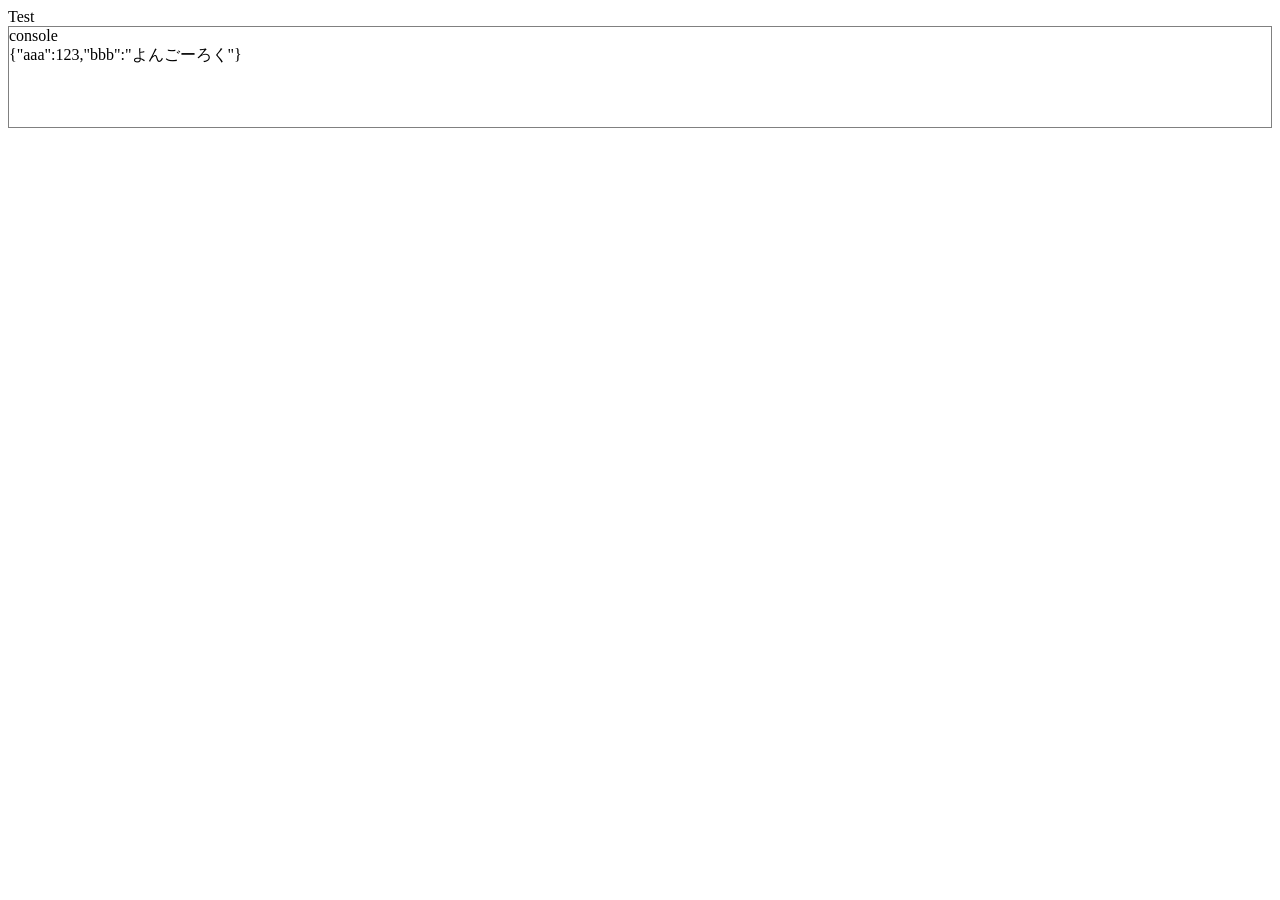
<file: expTest/index.html>
<!DOCTYPE html>
<html lang="ja">
  <head>
    <meta charset="utf-8">
    <title>Import Export Test</title>
    <script src="test1.js"></script>
  </head>
  <body>
    <div style="height:200px;">
      Test
    <div>
    <div id="console" style="height:100px; border:1px solid gray; overflow:scroll;">console<br /></div>
    <script>
      let testObj = {aaa:123, bbb:"よんごーろく"};
      consoleLog(testObj);
    </script>
  </body>
</html>
</file>
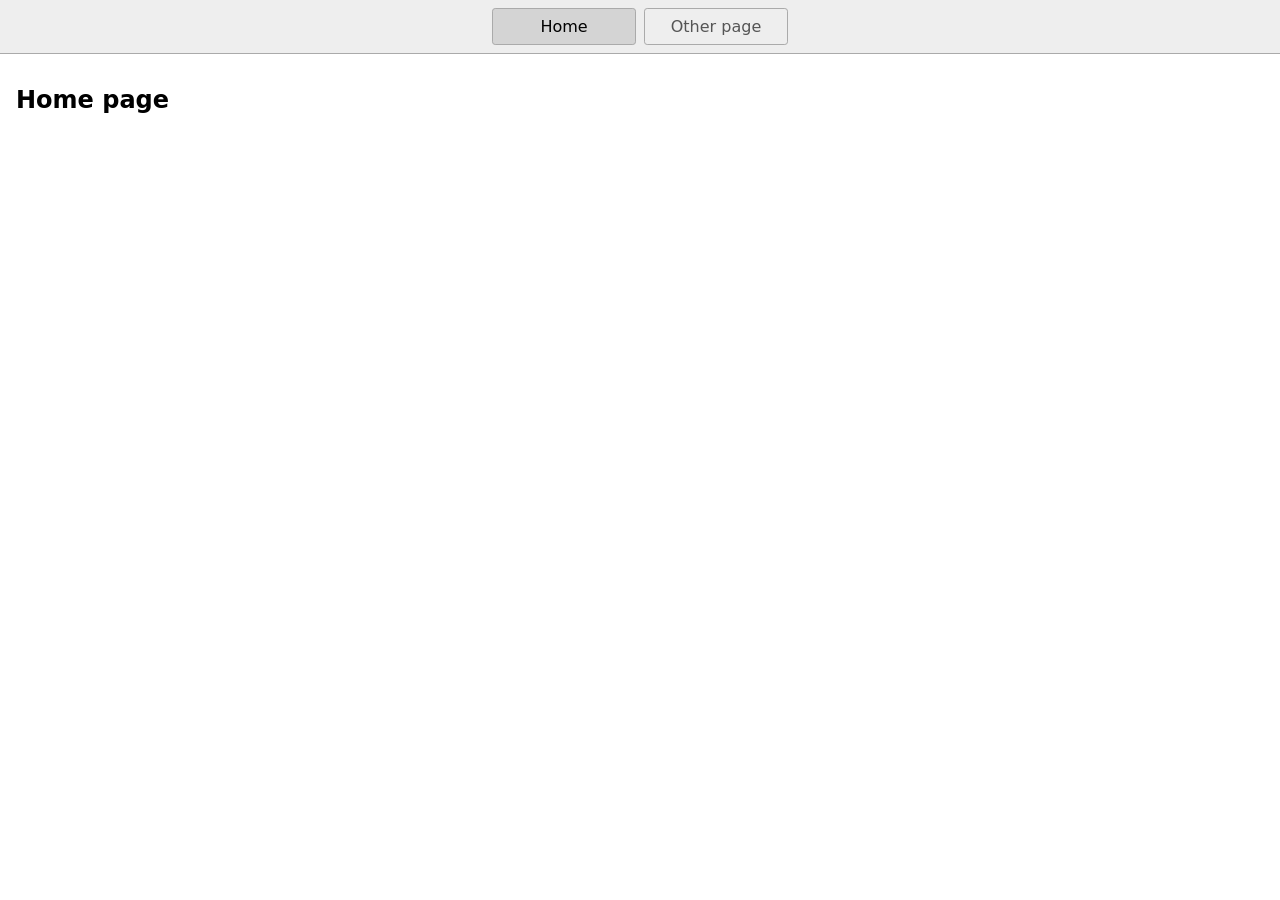
<file: stackblitzTest2/index.html>
<!DOCTYPE html>
<html lang="en">
  <head>
    <title>Home</title>
    <meta charset="UTF-8" />
    <meta name="viewport" content="width=device-width" />
    <!--
      Need a visual blank slate?
      Remove all code in `styles.css`!
    -->
    <link rel="stylesheet" href="styles.css" />
    <script type="module" src="script.js"></script>
  </head>
  <body>
    <nav>
      <a href="/" aria-current="page">Home</a>
      <a href="/page2.html">Other page</a>
    </nav>
    <main>
      <h1>Home page</h1>
    </main>
  </body>
</html>
</file>
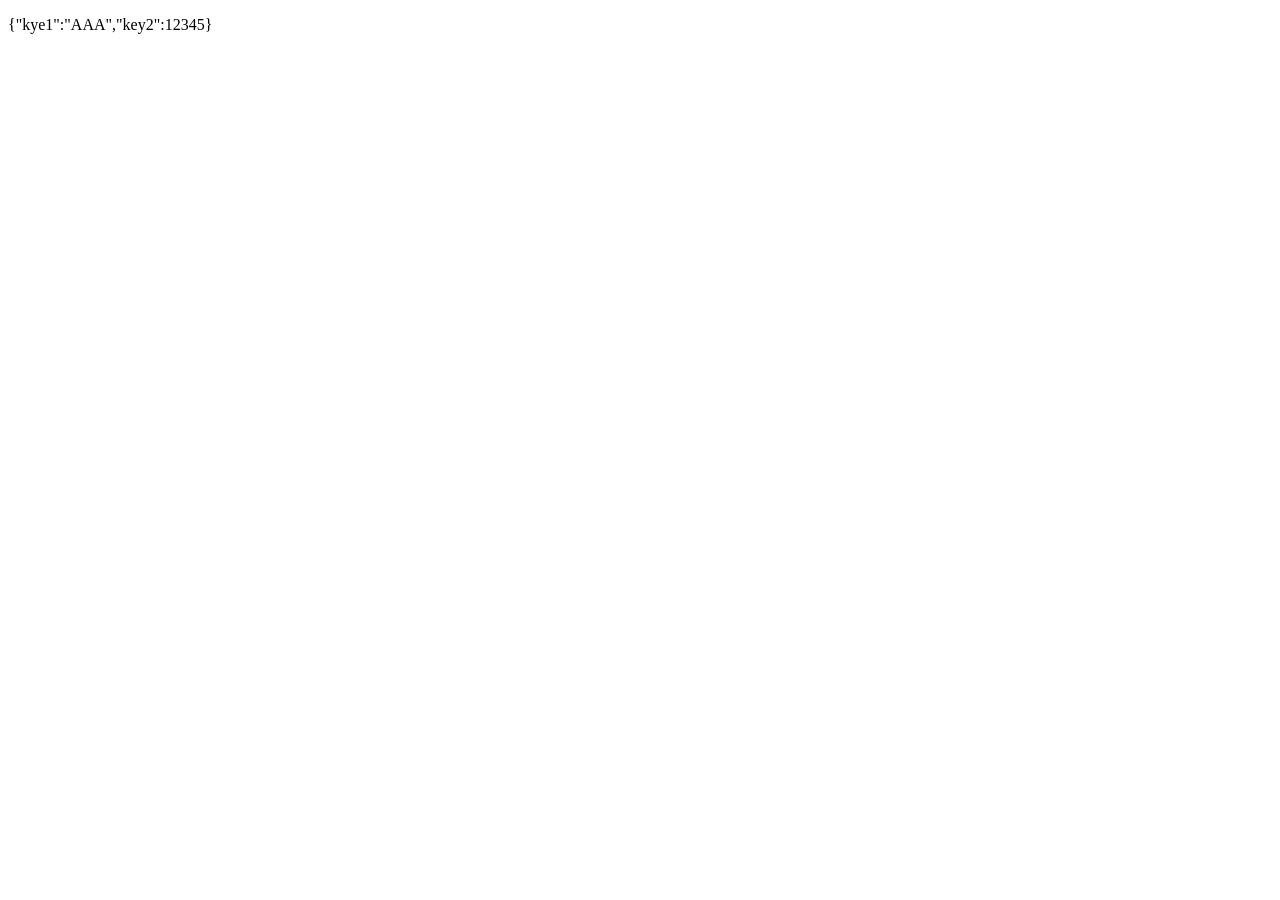
<file: consoleTest.html>
<!DOCTYPE html>
<html>
<head>
    <meta charset="UTF-8">
    <script>
        // ページ読み込み時のイベントを登録
        window.onload = function () {
            // ブラウザ上に表示する文字列を保持する一時変数
            let outstr = "";
            // console.logの挙動
            console.log = (...args) => {
                for (let arg of args) {
                    // console.logに入力された文字列を改行つきで保持
                    outstr = outstr + arg + "<br>";
                }
                // HTMLのid="console"に対して文字列outstrを設定する
                document.getElementById("console").innerHTML = outstr;
            }

            // 1～100までを出力するコード
            const testObj = {kye1:"AAA", key2:12345}
            console.log(JSON.stringify(testObj));
            //for (let i = 1; i < 100; i++) {
            //    console.log(i);
            //}
        }
    </script>
</head>

<body>
    <!-- ブラウザ上の出力先 -->
    <p id="console"/>
</body>

</html>
</file>
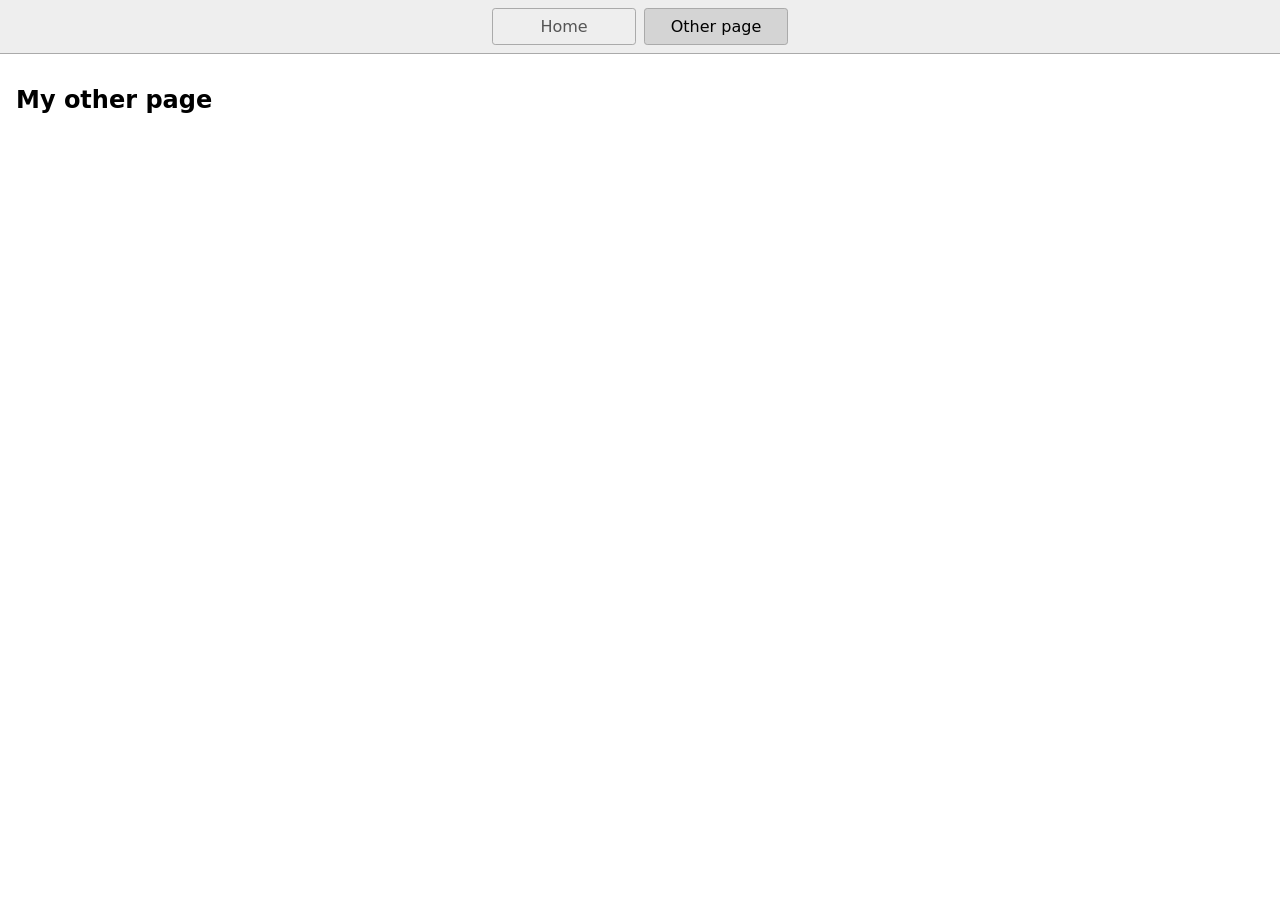
<file: stackblitzTest2/page2.html>
<!DOCTYPE html>
<html lang="en">
  <head>
    <title>Other page</title>
    <meta charset="UTF-8" />
    <meta name="viewport" content="width=device-width" />
    <link rel="stylesheet" href="styles.css" />
    <script type="module" src="script.js"></script>
  </head>
  <body>
    <nav>
      <a href="/">Home</a>
      <a href="/page2.html" aria-current="page">Other page</a>
    </nav>
    <main>
      <h1>My other page</h1>
    </main>
  </body>
</html>
</file>
<file: stackblitzTest2/styles.css>
* {
  box-sizing: border-box;
}

body {
  margin: 0;
  font-family: system-ui, sans-serif;
  color: black;
  background-color: white;
}

nav {
  display: flex;
  flex-wrap: wrap;
  align-items: center;
  justify-content: center;
  padding: 0.5rem;
  gap: 0.5rem;
  border-bottom: solid 1px #aaa;
  background-color: #eee;
}

nav a {
  display: inline-block;
  min-width: 9rem;
  padding: 0.5rem;
  border-radius: 0.2rem;
  border: solid 1px #aaa;
  text-align: center;
  text-decoration: none;
  color: #555;
}

nav a[aria-current='page'] {
  color: #000;
  background-color: #d4d4d4;
}

main {
  padding: 1rem;
}

h1 {
  font-weight: bold;
  font-size: 1.5rem;
}
</file>
